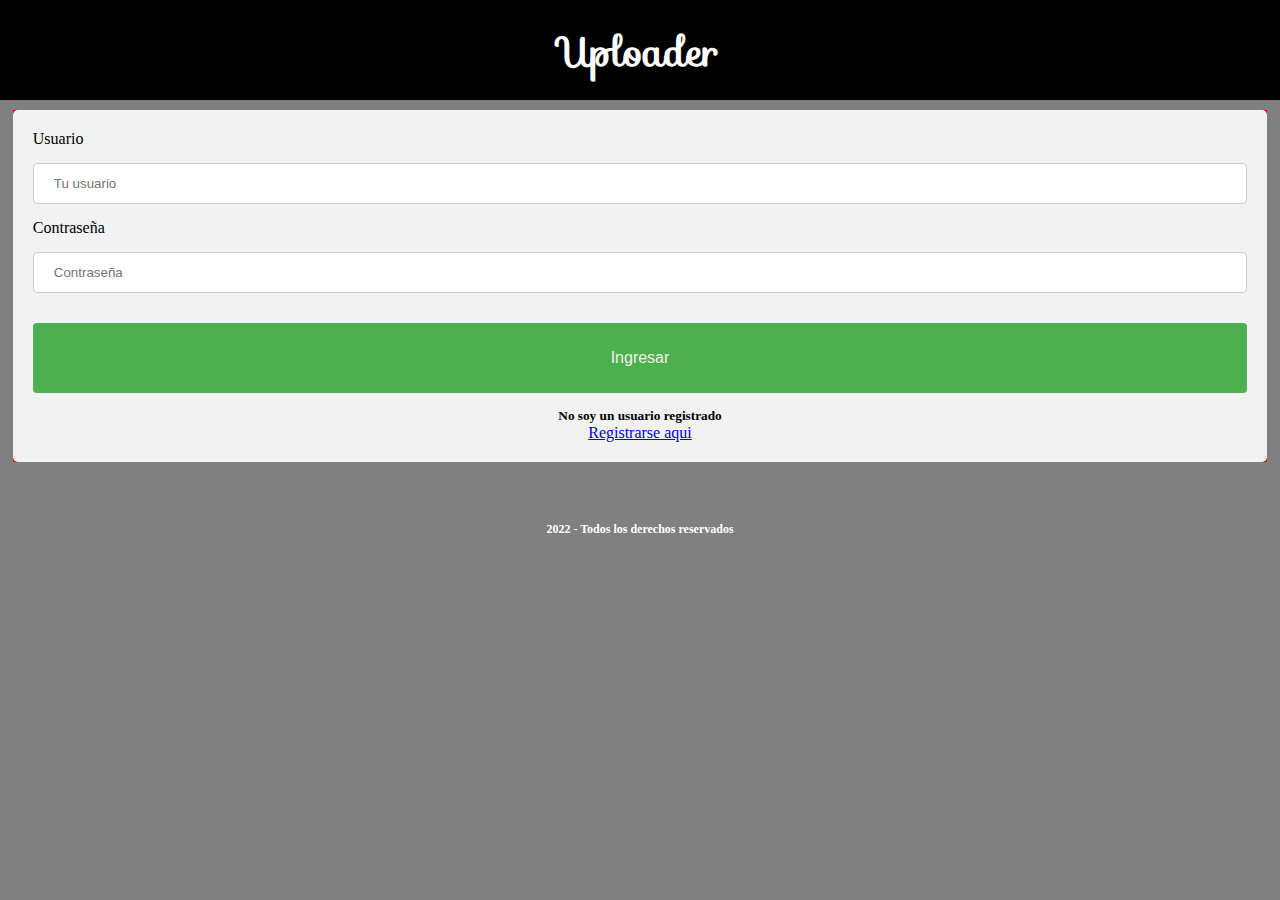
<file: index.html>
<!DOCTYPE html>
<html lang="en">

<head>
  <meta charset="UTF-8">
  <meta name="viewport" content="width=device-width, initial-scale=1.0">
  <meta http-equiv="X-UA-Compatible" content="ie=edge">
  <link rel="stylesheet" href="https://fonts.googleapis.com/css?family=Sofia">
  <link rel="stylesheet" href="css/index.css">

  <title>Uploader</title>
</head>

<body>

  <header>
    <div class="header_titulo">
      <h1>Uploader</h1>
    </div>
  </header>

  <div class="cuerpo">

    <div class="cuerpo_formulario">

      <form action="/action_page.php">
        <label for="fname">Usuario</label>
        <input type="text" id="fname" name="firstname" placeholder="Tu usuario">

        <label for="lname">Contraseña</label>
        <input type="password" id="lname" name="lastname" placeholder="Contraseña">

      <button type="submit" name="button">Ingresar</button>

        

      <div class="formulario_registro">
        <h5>No soy un usuario registrado</h5><a href="pages/perfil.html">Registrarse aqui</a>
      </div>

      </form>

    </div>
  </div>

  <footer>
    <div class="footer_legenda">
      <h5>2022 - Todos los derechos reservados</h5>
    </div>

  </footer>
</body>

</html>
</file>
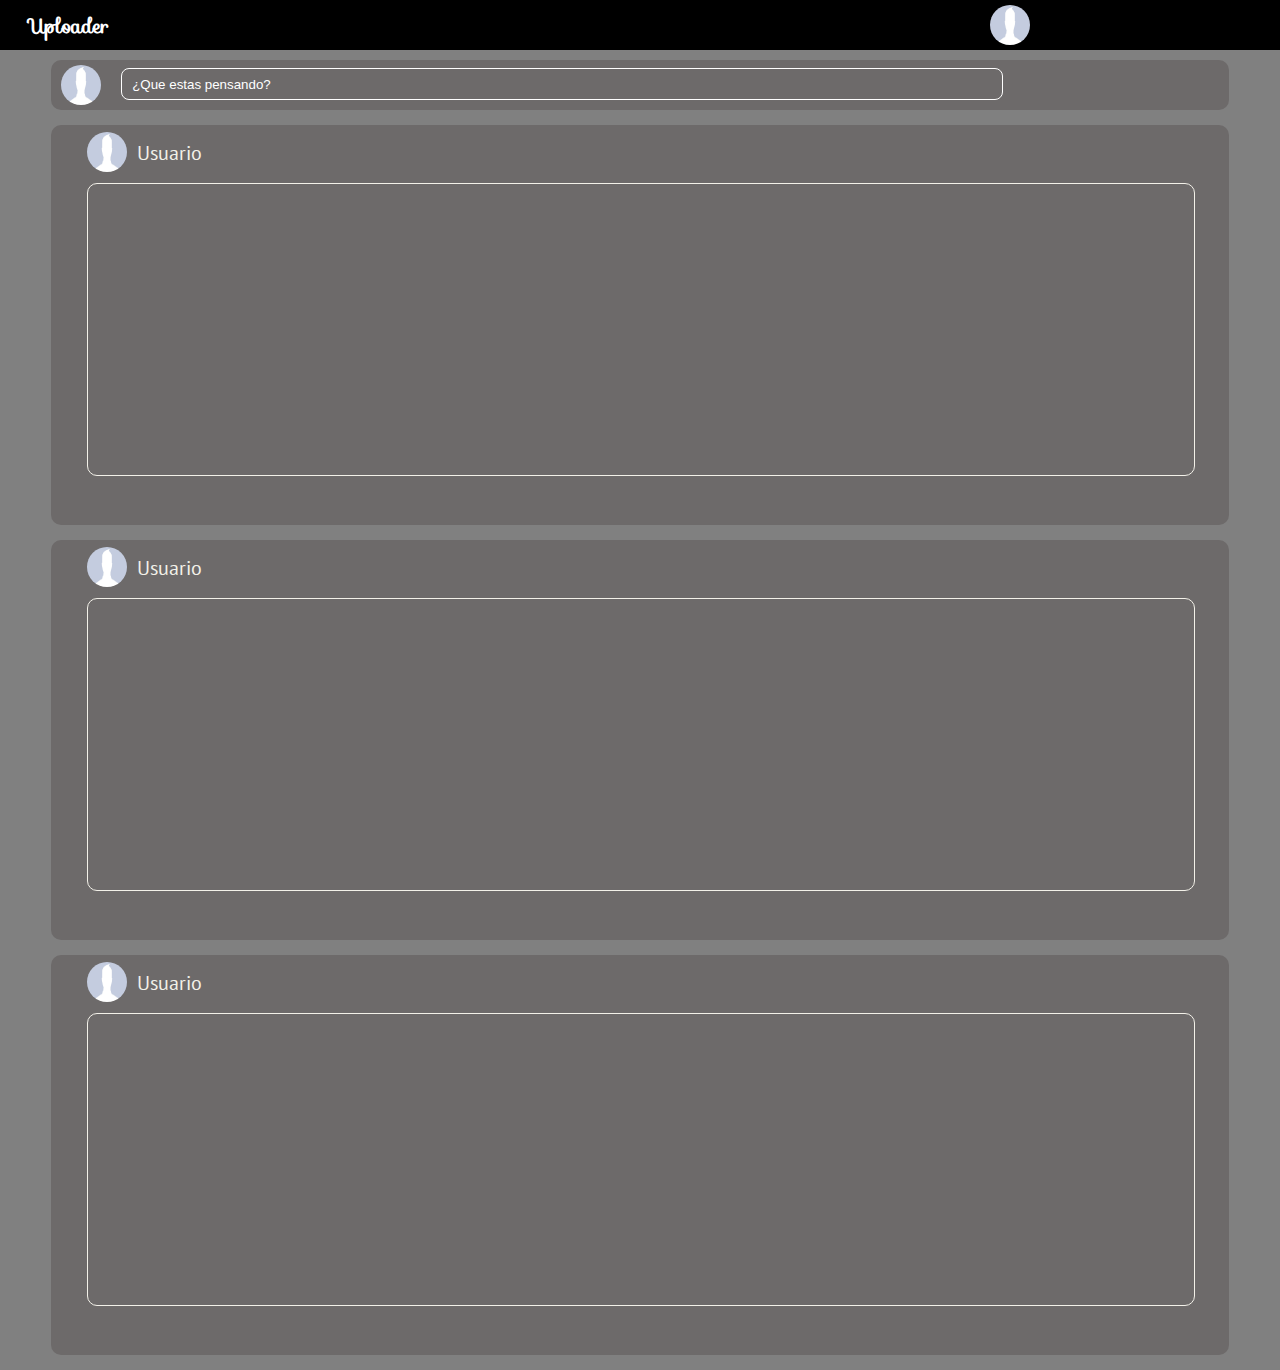
<file: pages/inicio.html>
<!DOCTYPE html>
<html lang="en">

<head>
  <meta charset="UTF-8">
  <meta name="viewport" content="width=device-width, initial-scale=1.0">
  <meta http-equiv="X-UA-Compatible" content="ie=edge">
  <link rel="stylesheet" href="../css/perfil.css">
  <link rel="stylesheet" href="https://fonts.googleapis.com/css?family=Sofia">
  <link rel="preconnect" href="https://fonts.googleapis.com">
  <link rel="preconnect" href="https://fonts.gstatic.com" crossorigin>
  <link href="https://fonts.googleapis.com/css2?family=PT+Sans&display=swap" rel="stylesheet">
  <title>UPLOADER / Perfil</title>
</head>

<body>
  <header>
    <div class="header_titulo">
      <h1> <a href="#"> Uploader </a></h1>
    </div>
    <div class="header_perfil">
      <a href="perfil.html"><img src="../media/perfil.jpg" alt=""></a>
    </div>
  </header>


  <div class="cuerpo">

    <div class="cuerpo_publicacion">
      <div class="publicacion_foto">
        <a href="perfil.html"><img src="../media/perfil.jpg" alt=""></a>
      </div>

      <div class="publicacion_texto">
        <a href="modperfil/publicacion.html"> <input type="text" name="" value="" placeholder="¿Que estas pensando?" > </a>
      </div>

    </div>

    <div class="cuerpo_archivossubidos">
      <div class="archivos_perfil">
        <img src="../media/perfil.jpg" alt="">
        <h4>Usuario</h4>
      </div>
      <div class="archivos_contenido">

      </div>
      <div class="archivos_footer">

      </div>
    </div>

    <div class="cuerpo_archivossubidos">
      <div class="archivos_perfil">
        <img src="../media/perfil.jpg" alt="">
        <h4>Usuario</h4>
      </div>
      <div class="archivos_contenido">

      </div>
      <div class="archivos_footer">

      </div>
    </div>

    <div class="cuerpo_archivossubidos">
      <div class="archivos_perfil">
        <img src="../media/perfil.jpg" alt="">
        <h4>Usuario</h4>
      </div>
      <div class="archivos_contenido">

      </div>
      <div class="archivos_footer">

      </div>
    </div>

  </div>
</body>

</html>
</file>
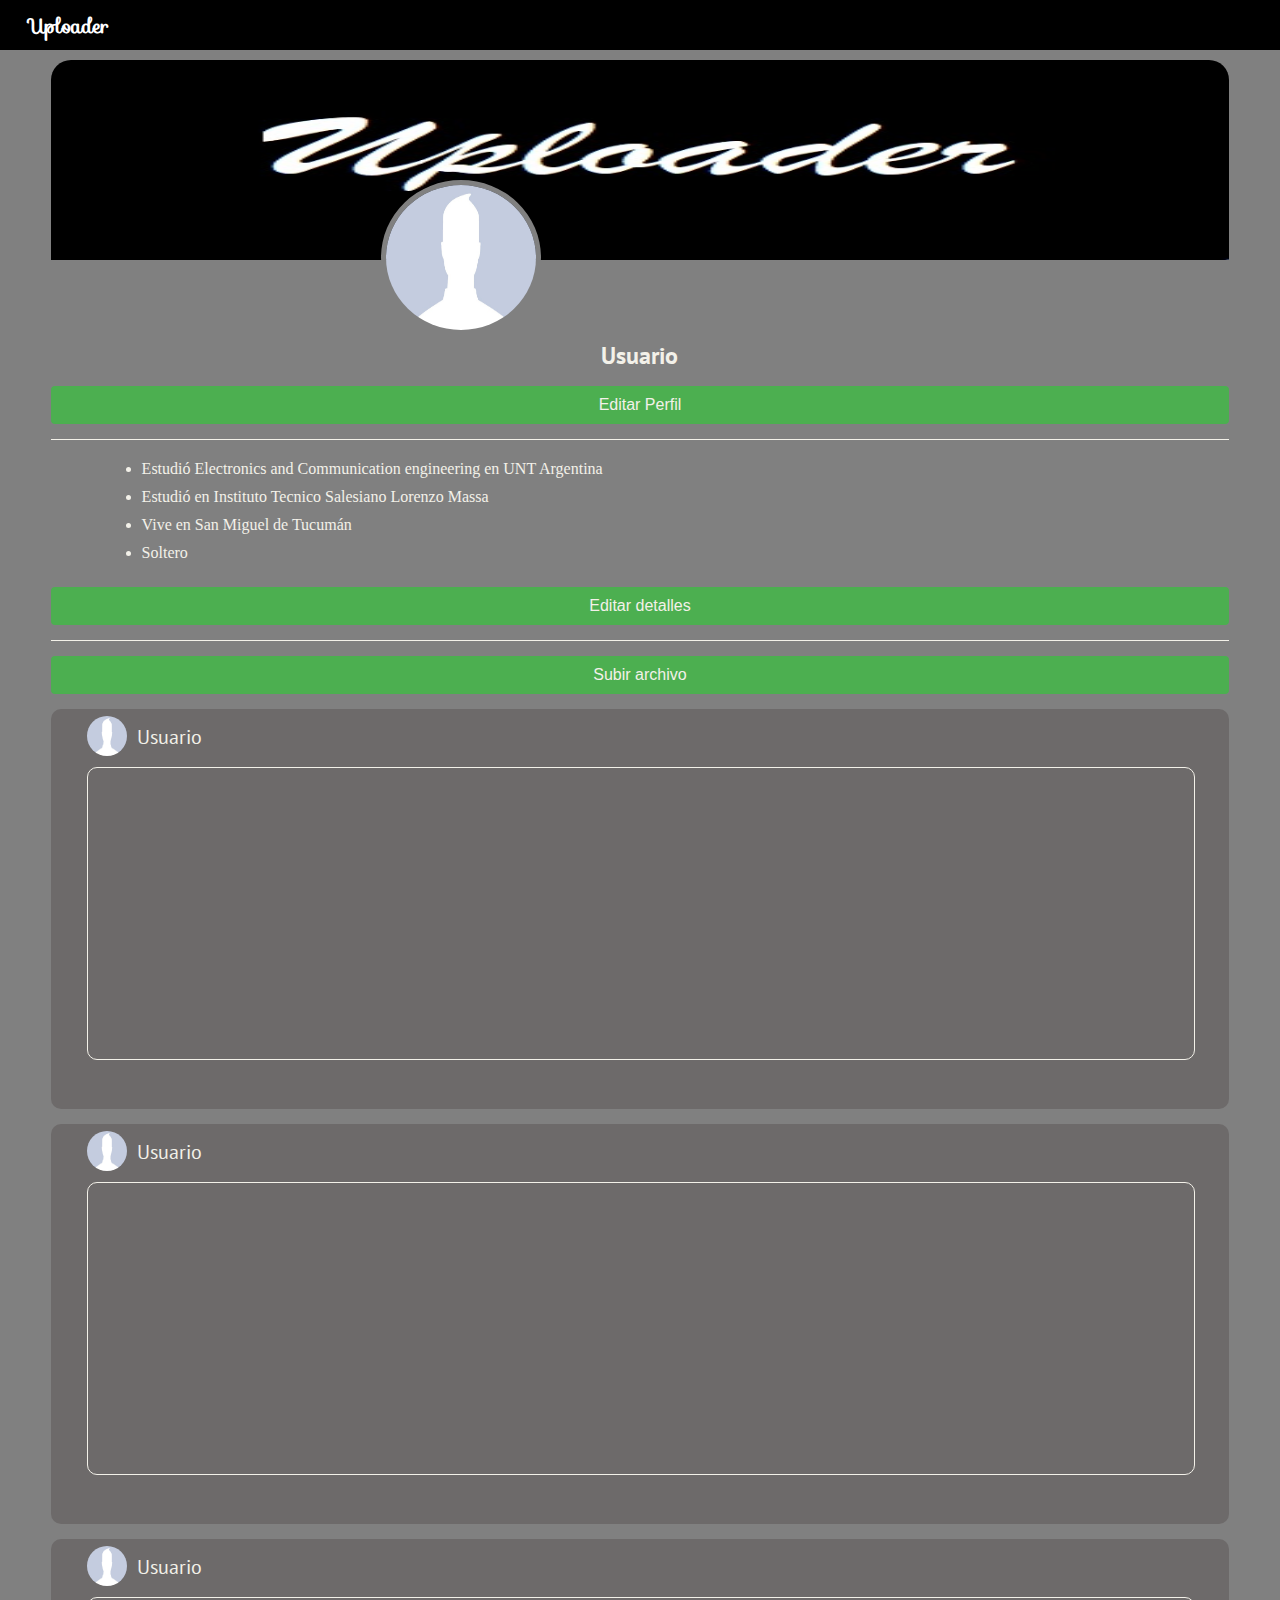
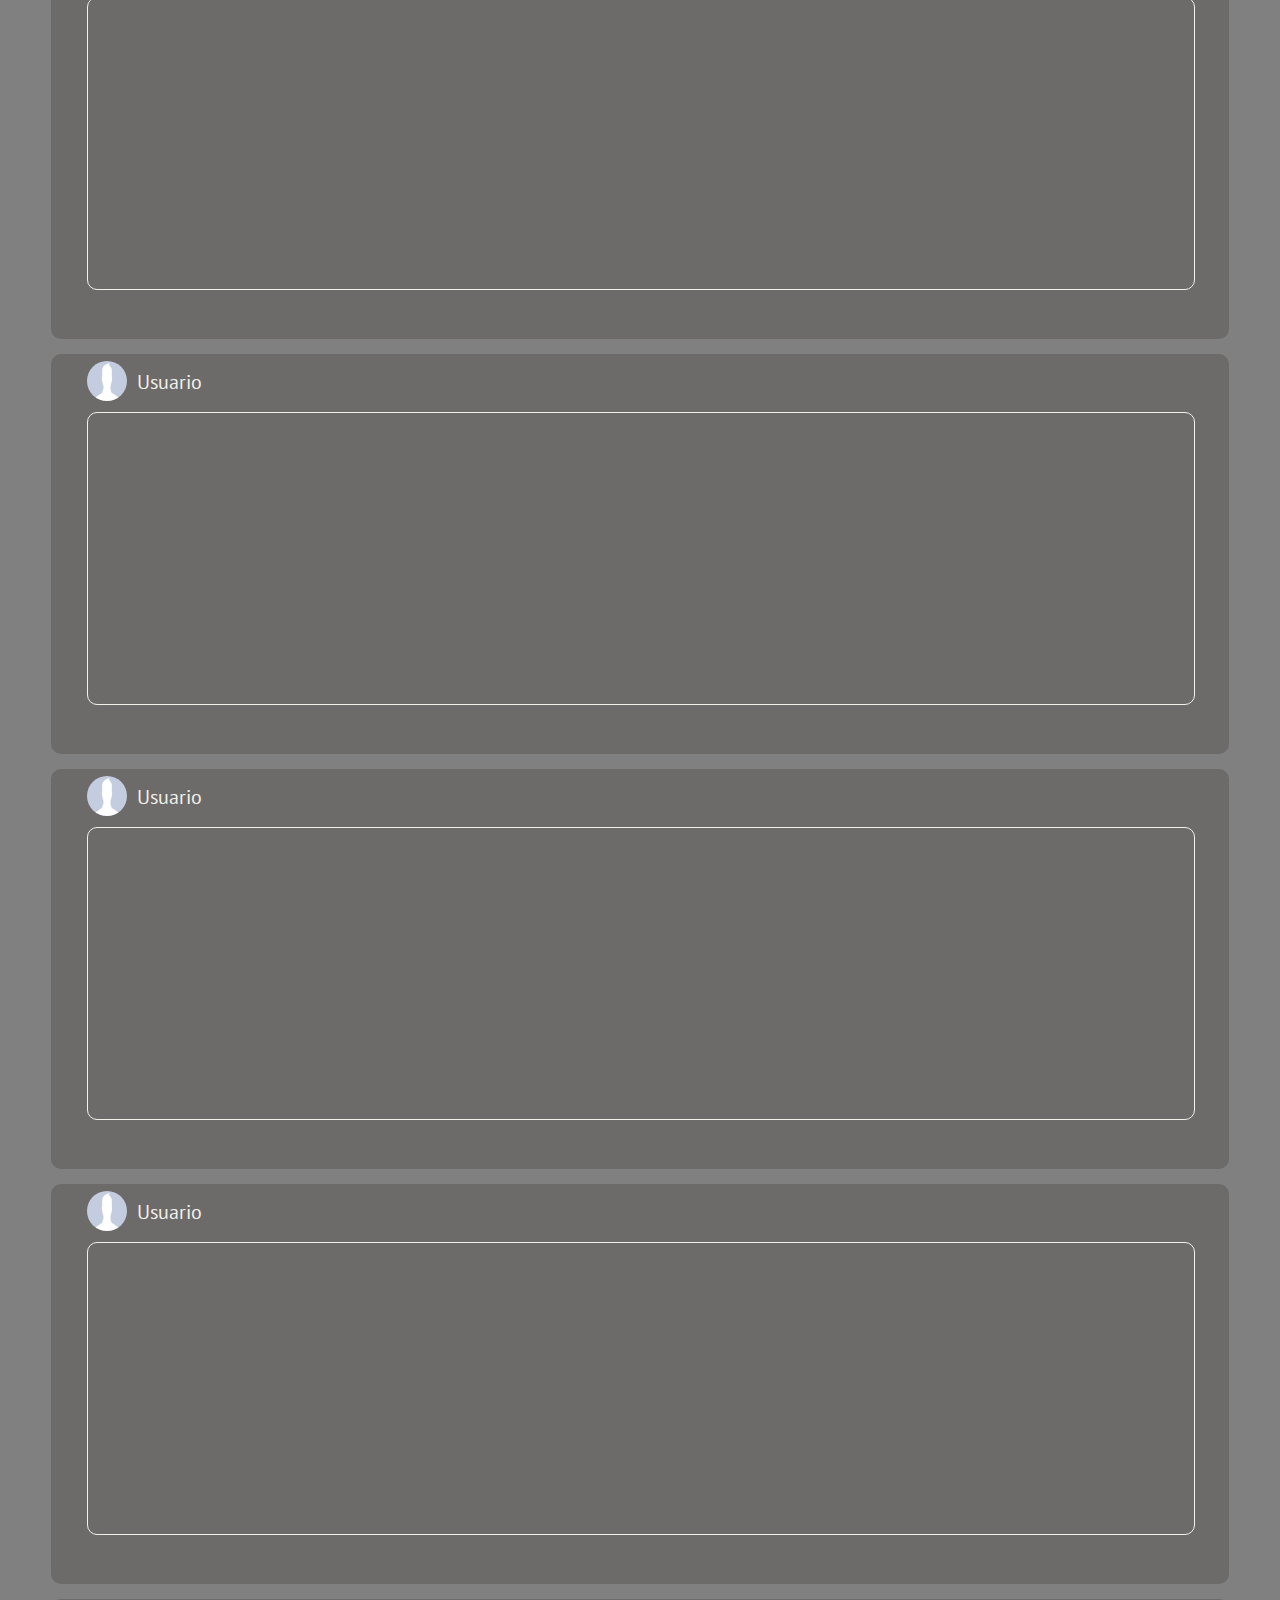
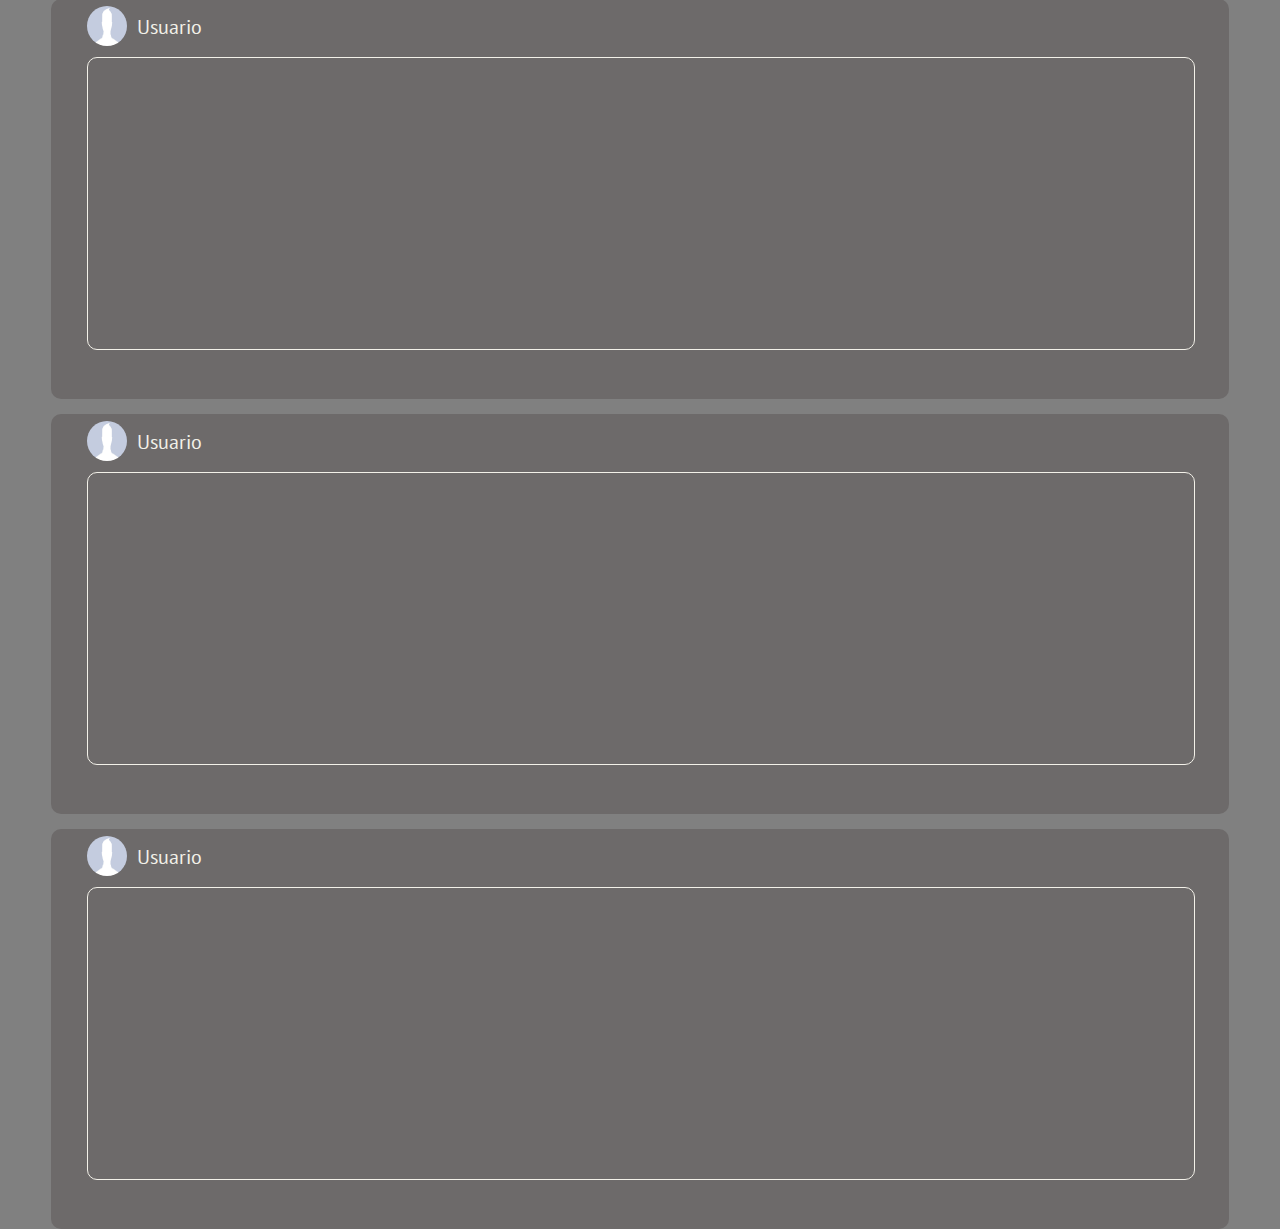
<file: pages/perfil.html>
<!DOCTYPE html>
<html lang="en">

<head>
  <meta charset="UTF-8">
  <meta name="viewport" content="width=device-width, initial-scale=1.0">
  <meta http-equiv="X-UA-Compatible" content="ie=edge">
  <link rel="stylesheet" href="../css/perfil.css">
  <link rel="stylesheet" href="https://fonts.googleapis.com/css?family=Sofia">
  <link rel="preconnect" href="https://fonts.googleapis.com">
  <link rel="preconnect" href="https://fonts.gstatic.com" crossorigin>
  <link href="https://fonts.googleapis.com/css2?family=PT+Sans&display=swap" rel="stylesheet">
  <title>UPLOADER / Perfil</title>
</head>

<body>
  <header>
    <div class="header_titulo">
      <h1> <a href="inicio.html"> Uploader </a></h1>
    </div>

  </header>

  <div class="cuerpo">

    <div class="cuerpo_portada">

      <div class="imagen_portada">
        <img src="../media/portada2.jpg" alt="">
      </div>
      <div class="portada_perfil">
        <img src="../media/perfil.jpg" alt="">
      </div>
    </div>

    <div class="cuerpo_debajoPortada">
      <div class="cuerpo_usuario">
        <h2>Usuario</h2>
      </div>
      <a href="modperfil/editportada.html">  <button type="button" name="button">Editar Perfil</button></a>
      <div class="cuerpo_linea"></div>
      <div class="cuerpo_informacion">

        <ul>
          <li>
            <p>Estudió Electronics and Communication engineering en UNT Argentina</p>
          </li>
          <li>
            <p>Estudió en Instituto Tecnico Salesiano Lorenzo Massa</p>
          </li>
          <li>
            <p>Vive en San Miguel de Tucumán</p>
          </li>
          <li>
            <p>Soltero</p>
          </li>

        </ul>
      </div>
      <button type="button" name="button">Editar detalles</button>
      <div class="cuerpo_linea"></div>

    <a href="modperfil/subir.html">  <button type="button" name="button">Subir archivo</button></a>


      <div class="cuerpo_archivossubidos">
          <div class="archivos_perfil">
              <img src="../media/perfil.jpg" alt=""> <h4>Usuario</h4>
          </div>
          <div class="archivos_contenido">

          </div>
          <div class="archivos_footer">

          </div>
      </div>


      <div class="cuerpo_archivossubidos">
          <div class="archivos_perfil">
              <img src="../media/perfil.jpg" alt=""> <h4>Usuario</h4>
          </div>
          <div class="archivos_contenido">

          </div>
          <div class="archivos_footer">

          </div>
      </div>

      <div class="cuerpo_archivossubidos">
          <div class="archivos_perfil">
              <img src="../media/perfil.jpg" alt=""> <h4>Usuario</h4>
          </div>
          <div class="archivos_contenido">

          </div>
          <div class="archivos_footer">

          </div>
      </div>

      <div class="cuerpo_archivossubidos">
          <div class="archivos_perfil">
              <img src="../media/perfil.jpg" alt=""> <h4>Usuario</h4>
          </div>
          <div class="archivos_contenido">

          </div>
          <div class="archivos_footer">

          </div>
      </div>

      <div class="cuerpo_archivossubidos">
          <div class="archivos_perfil">
              <img src="../media/perfil.jpg" alt=""> <h4>Usuario</h4>
          </div>
          <div class="archivos_contenido">

          </div>
          <div class="archivos_footer">

          </div>
      </div>

      <div class="cuerpo_archivossubidos">
          <div class="archivos_perfil">
              <img src="../media/perfil.jpg" alt=""> <h4>Usuario</h4>
          </div>
          <div class="archivos_contenido">

          </div>
          <div class="archivos_footer">

          </div>
      </div>

      <div class="cuerpo_archivossubidos">
          <div class="archivos_perfil">
              <img src="../media/perfil.jpg" alt=""> <h4>Usuario</h4>
          </div>
          <div class="archivos_contenido">

          </div>
          <div class="archivos_footer">

          </div>
      </div>

      <div class="cuerpo_archivossubidos">
          <div class="archivos_perfil">
              <img src="../media/perfil.jpg" alt=""> <h4>Usuario</h4>
          </div>
          <div class="archivos_contenido">

          </div>
          <div class="archivos_footer">

          </div>
      </div>

      <div class="cuerpo_archivossubidos">
          <div class="archivos_perfil">
              <img src="../media/perfil.jpg" alt=""> <h4>Usuario</h4>
          </div>
          <div class="archivos_contenido">

          </div>
          <div class="archivos_footer">

          </div>
      </div>




    </div>


  </div>



</body>

</html>
</file>
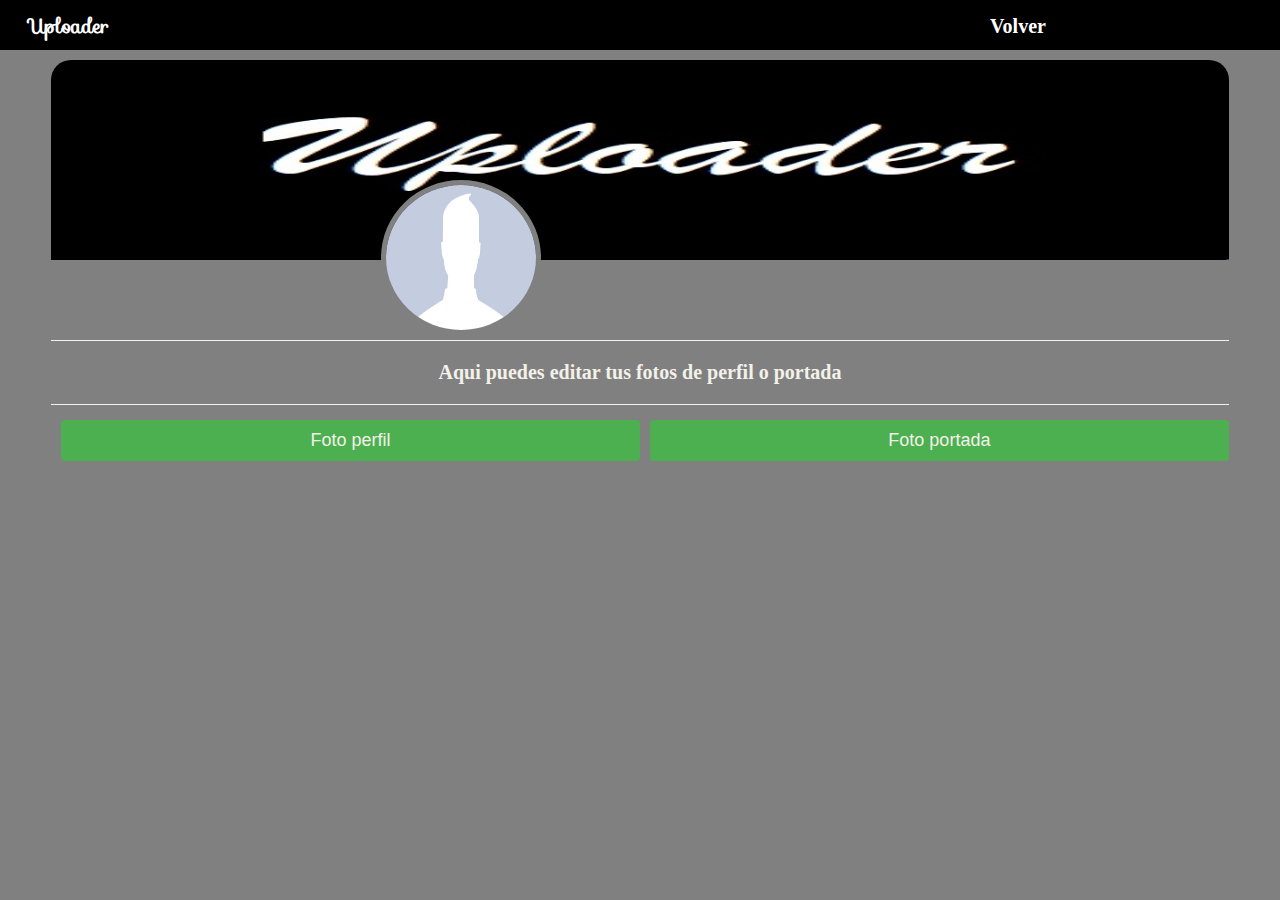
<file: pages/modperfil/editportada.html>
<!DOCTYPE html>
<html lang="en">

<head>
  <meta charset="UTF-8">
  <meta name="viewport" content="width=device-width, initial-scale=1.0">
  <meta http-equiv="X-UA-Compatible" content="ie=edge">
  <link rel="stylesheet" href="../../css/perfil.css">
  <link rel="stylesheet" href="https://fonts.googleapis.com/css?family=Sofia">
  <link rel="preconnect" href="https://fonts.googleapis.com">
  <link rel="preconnect" href="https://fonts.gstatic.com" crossorigin>
  <link href="https://fonts.googleapis.com/css2?family=PT+Sans&display=swap" rel="stylesheet">
  <title>UPLOADER / Editar Perfil</title>
</head>

<body>
  <header>
    <div class="header_titulo">
      <h1> <a href="../../index.html"> Uploader </a></h1>
    </div>
    <h2> <a href="../perfil.html"> Volver </a></h2>
  </header>

  <div class="cuerpo">


    <div class="cuerpo_portada">

      <div class="imagen_portada">
        <img src="../../media/portada2.jpg" alt="">
      </div>
      <div class="portada_perfil">
        <img src="../../media/perfil.jpg" alt="">
      </div>
    </div>


    <div class="cuerpo_debajoPortada">

      <div class="cuerpo_linea"></div>

      <div class="cuerpo_editarportada">
        <h1>Aqui puedes editar tus fotos de perfil o portada</h1>
      </div>
      <div class="cuerpo_linea"></div>
      <div class="cuerpo_botonesDeEdicion">
        <button type="button" name="button">Foto perfil</button>
        <button type="button" name="button">Foto portada</button>
      </div>










    </div>




  </div>




</body>

</html>
</file>
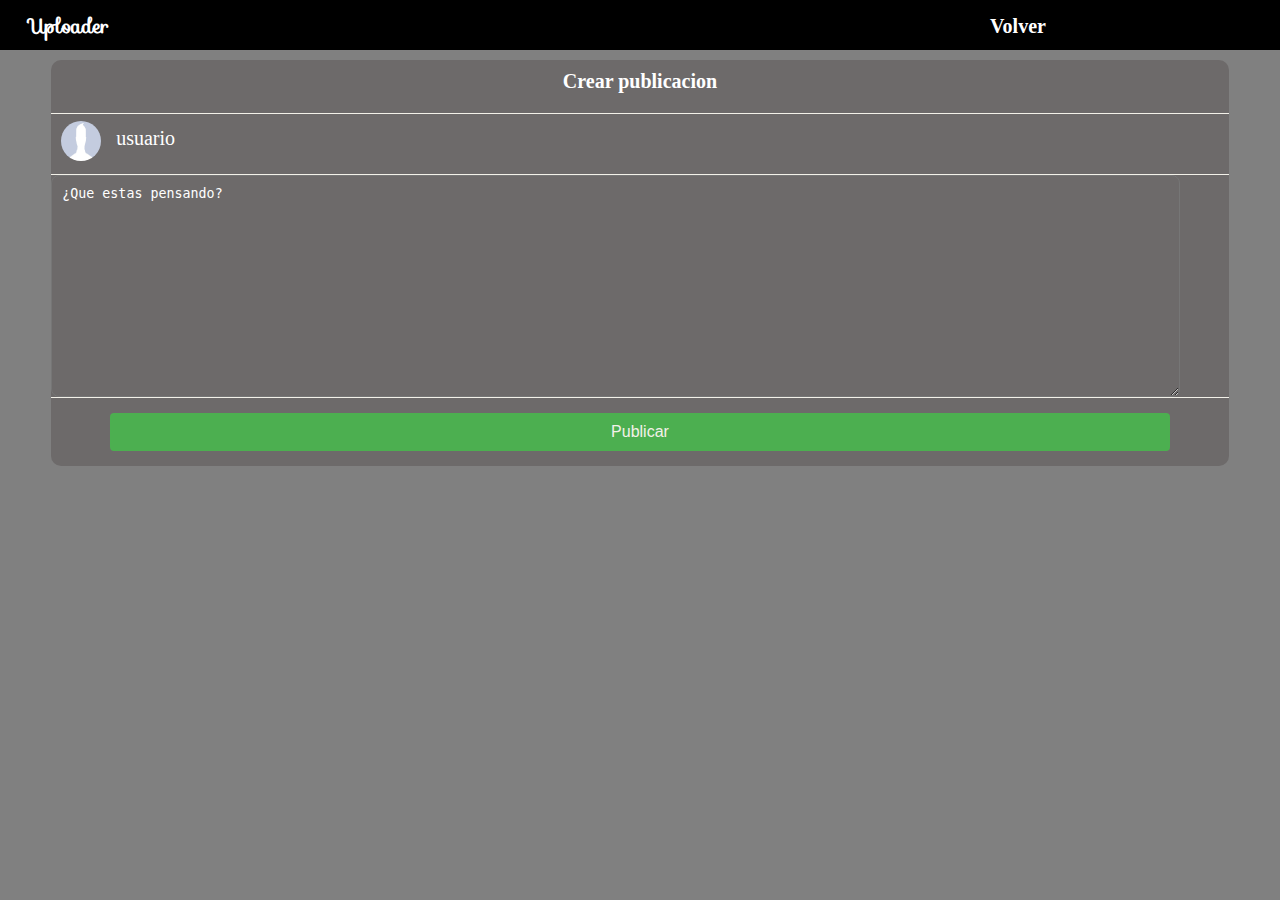
<file: pages/modperfil/publicacion.html>
<!DOCTYPE html>
<html lang="en">

<head>
  <meta charset="UTF-8">
  <meta name="viewport" content="width=device-width, initial-scale=1.0">
  <meta http-equiv="X-UA-Compatible" content="ie=edge">
  <link rel="stylesheet" href="../../css/perfil.css">
  <link rel="stylesheet" href="https://fonts.googleapis.com/css?family=Sofia">
  <link rel="preconnect" href="https://fonts.googleapis.com">
  <link rel="preconnect" href="https://fonts.gstatic.com" crossorigin>
  <link href="https://fonts.googleapis.com/css2?family=PT+Sans&display=swap" rel="stylesheet">
  <title>UPLOADER / Publicacion</title>
</head>

<body>

  <header>
    <div class="header_titulo">
      <h1> <a href="../inicio.html"> Uploader </a></h1>
    </div>
    <h2> <a href="../inicio.html"> Volver </a></h2>
  </header>

  <div class="cuerpo">


    <div class="cuerpo_publicacion2">
      <div class="cuerpo_publicacion2Titutlo">
        <h1>Crear publicacion</h1>
      </div>

      <div class="cuerpo_linea"></div>
        <form class="" action="#" method="post">

      <div class="cuerpo_publicacionPerfil">
        <a href="../perfil.html"><img src="../../media/perfil.jpg" alt=""></a>
        <h1>usuario</h1>
      </div>
      <div class="cuerpo_linea"></div>
      <div class="publicacion2_formulario">

          <textarea name="name" rows="8" cols="80" placeholder="¿Que estas pensando?"></textarea>
          <div class="cuerpo_linea"></div>
          <button type="button" name="button">Publicar</button>
        </form>
      </div>

    </div>

  </div>

</body>

</html>
</file>
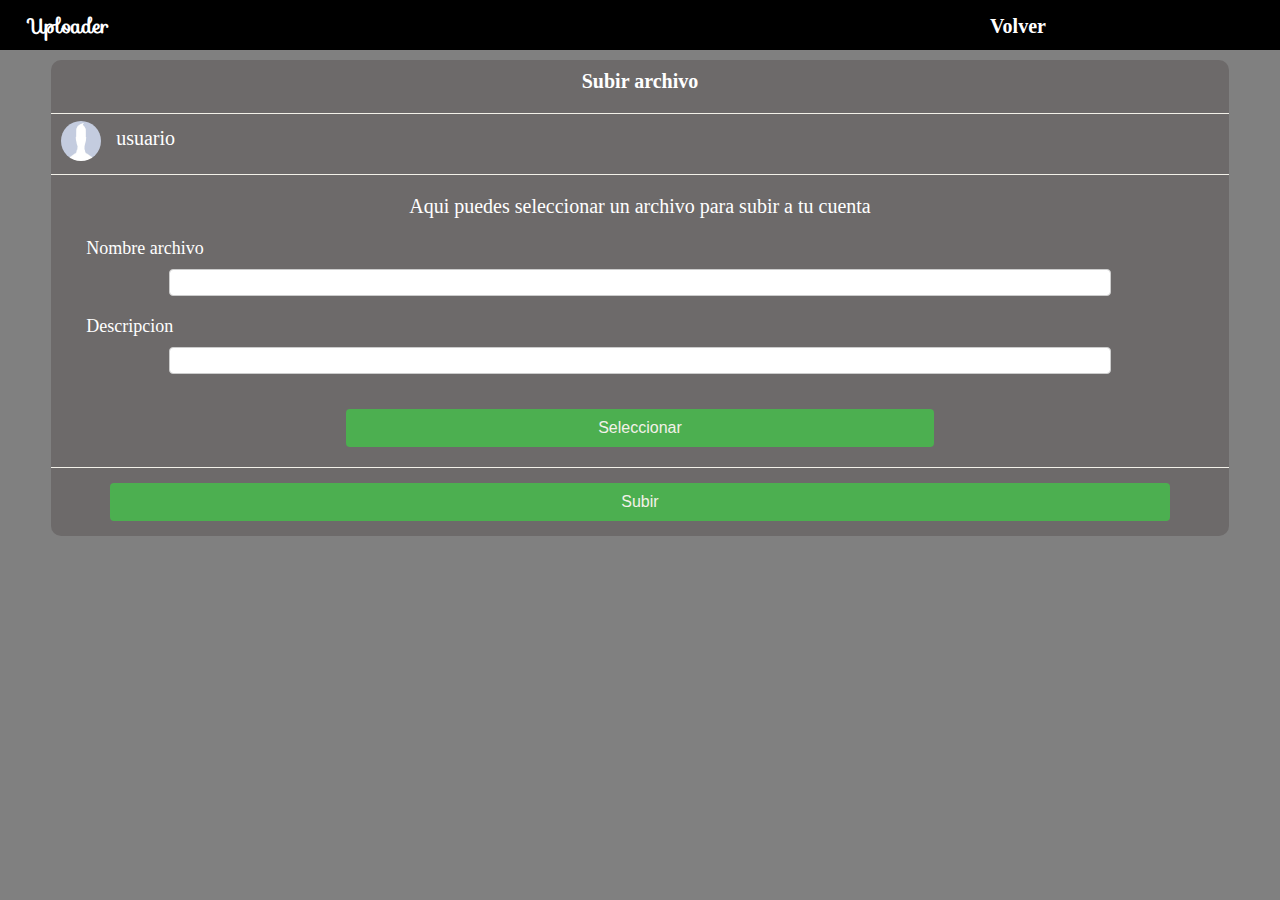
<file: pages/modperfil/subir.html>
<!DOCTYPE html>
<html lang="en">

<head>
  <meta charset="UTF-8">
  <meta name="viewport" content="width=device-width, initial-scale=1.0">
  <meta http-equiv="X-UA-Compatible" content="ie=edge">
  <link rel="stylesheet" href="../../css/perfil.css">
  <link rel="stylesheet" href="https://fonts.googleapis.com/css?family=Sofia">
  <link rel="preconnect" href="https://fonts.googleapis.com">
  <link rel="preconnect" href="https://fonts.gstatic.com" crossorigin>
  <link href="https://fonts.googleapis.com/css2?family=PT+Sans&display=swap" rel="stylesheet">
  <title>UPLOADER / Publicacion</title>
</head>

<body>

  <header>
    <div class="header_titulo">
      <h1> <a href="../inicio.html"> Uploader </a></h1>
    </div>
    <h2> <a href="../perfil.html"> Volver </a></h2>
  </header>

  <div class="cuerpo">


    <div class="cuerpo_publicacion2">
      <div class="cuerpo_publicacion2Titutlo">
        <h1>Subir archivo</h1>
      </div>

      <div class="cuerpo_linea"></div>
      <form class="" action="#" method="post">

        <div class="cuerpo_publicacionPerfil">
          <a href="perfil.html"><img src="../../media/perfil.jpg" alt=""></a>
          <h1>usuario</h1>
        </div>
        <div class="cuerpo_linea"></div>
        <div class="publicacion2_formulario">

          <h1>Aqui puedes seleccionar un archivo para subir a tu cuenta</h1>
          <label for="fname">Nombre archivo</label>
          <input type="text" name="" value="">
          <label for="fname">Descripcion</label>
          <input type="text" name="" value="">
          <button type="button" name="button" id="subir">Seleccionar</button>
          <div class="cuerpo_linea"></div>
          <button type="button" name="button">Subir</button>


      </form>
    </div>

  </div>

  </div>

</body>

</html>
</file>
<file: css/index.css>
* {
  margin: 0;
  padding: 0;
  font: georgia;
}

body {
  background-color: grey;
  display: flex;
  flex-direction: column;
}
/*---------------HEADER-------------*/
header {
  width: 100%;
  height: 100px;
  background-color: black;
  display: flex;
  flex-direction: column;
}

.header_titulo {
  text-align: center;
  font-size: 20px;
  margin-top: 20px;
}

.header_titulo h1 {
  color: white;
  font-family: "Sofia";
}
/*---------------fin HEADER-------------*/

/*---------------cuerpo-------------*/
.cuerpo {
  width: 98%;
  margin-left: 1%;
  display: flex;
  flex-direction: column;
  background-color: red;
  margin-top: 10px;
}

.cuerpo_formulario{
  border-radius: 5px;
  background-color: #f2f2f2;
  padding: 20px;
}

input[type=text], select {
  width: 100%;
  padding: 12px 20px;
  margin: 15px 0;
  display: inline-block;
  border: 1px solid #ccc;
  border-radius: 4px;
  box-sizing: border-box;
}
input[type=password], select {
  width: 100%;
  padding: 12px 20px;
  margin: 15px 0;
  display: inline-block;
  border: 1px solid #ccc;
  border-radius: 4px;
  box-sizing: border-box;
}




input[type=submit] {
  width: 100%;
  background-color: #4CAF50;
  color: white;
  padding: 30px 10px;
  margin: 10px 0;
  border: none;
  border-radius: 4px;
  cursor: pointer;
  font-size: 17px;
}

button{
  width: 100%;
  height: 70px;
  background-color: #4CAF50;
  color: #F3F1E9;
  padding: 10px 10px;
  margin: 15px 0;
  border: none;
  border-radius: 4px;
  cursor: pointer;
  font-size: 16px;
}

input[type=submit]:hover {
  background-color: #45a049;
}


.formulario_registro{
text-align: center;
}
/*---------------fin cuerpo-------------*/
/*---------------fin footer-------------*/
footer {
  width: 100%;
  height: 100px;
  margin-top: 20px;
  display: flex;
  flex-direction: column;

}

.footer_legenda{
  text-align: center;
  margin-top: 40px;
}

.footer_legenda h5{
  color: white;
  font-size: 12px;
}
</file>
<file: css/perfil.css>
* {
  margin: 0;
  padding: 0;
}

body {
  background-color: grey;
  display: flex;
  flex-direction: column;
}

/*---------------HEADER-------------*/
header {
  width: 100%;
  height: 50px;
  background-color: black;
  display: flex;
  flex-direction: row;
}

.header_titulo {
  width: 50%;
  text-align: left;
  margin-left: 30px;
  font-size: 10px;
  margin-top: 10px;
}

.header_titulo h1 {
  color: white;
  font-family: "Sofia";
}

.header_titulo h1 a {
  text-decoration: none;
  color: white;
}

header h2 {
  margin-left: 25%;
  margin-top: 15px;
  font-size: 20px;
  text-align: right;
}

a {
  text-decoration: none;
  color: white;
}

.header_perfil{
  margin-top: 5px;
  margin-left: 25%;
}

.header_perfil img {
  width: 40px;
  height: 40px;
  border-radius: 50%;
}

/*---------------fin HEADER-------------*/
/*--------------- cuerpo-------------*/
.cuerpo {
  width: 92%;
  margin-left: 4%;
  display: flex;
  flex-direction: column;
  margin-top: 10px;
}



.cuerpo_portada {
  width: 92%;
  position: absolute;
}

.cuerpo_portada img {
  width: 100%;
  height: 200px;
  border-top-left-radius: 20px;
  border-top-right-radius: 20px;
  position: absolute;
  z-index: -1;
}

.cuerpo_publicacion{
  width: 100%;
  height: 50px;
  display: flex;
  flex-direction: row;
  background-color: #6D6A6A;
  margin-bottom: 15px;
  border-radius: 10px;
}


.publicacion_texto{
  width: 73%;
  margin-top: 8px;
  margin-left: 5px;
}


.publicacion_texto input[type=text]{
  width: 100%;
  height: 30px;
  border-radius: 8px;
  border: 1px white solid;
  padding-left: 10px;
  padding-right: 10px;
  background-color: #6D6A6A;
}
.publicacion_texto input::placeholder{
color:white;
}

.publicacion_foto{
  margin-right: 15px;
  margin-left: 10px;
  margin-top: 5px;
}


.publicacion_foto img {
  width: 40px;
  height: 40px;
  border-radius: 50%;
}

.cuerpo_publicacion2{
  width: 100%;
  display: flex;
  flex-direction: column;
  background-color: #6D6A6A;
  margin-bottom: 15px;
  border-radius: 10px;
}

.cuerpo_publicacion2Titutlo h1{
  text-align: center;
  font-size: 20px;
  color: white;
  margin-top: 10px;
  margin-bottom: 20px;
}

.publicacion2_formulario{
  display: flex;
  flex-direction: column;
  width: 100%;
  justify-content: center;
}

.publicacion2_formulario h1{
  font-size: 20px;
  color: white;
  text-align: center;
  margin-top: 20px;
  margin-bottom: 20px;
  font-weight: normal;
}

.publicacion2_formulario label{
  margin-left: 35px;
  color: white;
  font-size: 18px;
}

.publicacion2_formulario input[type=text]{
  width: 80%;
  padding: 5px 5px;
  margin: 10px 0;
  display: inline-block;
  border: 1px solid #ccc;
  border-radius: 4px;
  box-sizing: border-box;
  margin-left: 10%;
  margin-bottom: 20px;
}

.publicacion2_formulario textarea{
  width: 94%;
  height: 200px;
  border-radius: 8px;
  color: white;
  background-color: #6D6A6A;
  padding: 10px;
}
.publicacion2_formulario textarea::placeholder{
color:white;
}

.publicacion2_formulario button{
  width: 90%;
  margin-left: 5%;
}

.publicacion2_formulario #subir{
width: 50%;
margin-left: 25%;
margin-bottom: 20px;
}

.cuerpo_publicacionPerfil{
width: 100%;
display: flex;
flex-direction: row;
height: 60px;
}

.cuerpo_publicacionPerfil img{
  width: 40px;
  height: 40px;
  border-radius: 50%;
  margin-top: 7px;
  margin-left: 10px;
}

.cuerpo_publicacionPerfil h1{
  font-size: 20px;
  color: white;
  margin-top: 13px;
  margin-left: 15px;
  font-weight: normal;
}


.portada_perfil {
  width: 150px;
  height: 145px;
  position: absolute;
  top: 120px;
  left: 28%;
}

.portada_perfil img {
  width: 100%;
  height: 100%;
  border-radius: 50%;
  border: 5px grey solid;
}

.cuerpo_debajoPortada {
  margin-top: 280px;
  height: 200px;
  width: 100%;
}

.cuerpo_usuario {
  font-family: 'PT Sans', sans-serif;
  text-align: center;
  color: #F3F1E9;
}

button {
  width: 100%;
  background-color: #4CAF50;
  color: #F3F1E9;
  padding: 10px 10px;
  margin: 15px 0;
  border: none;
  border-radius: 4px;
  cursor: pointer;
  font-size: 16px;
}

.cuerpo_linea {
  width: 100%;
  height: 1px;
  background-color: #F3F1E9;
}

.cuerpo_informacion {
  width: 92%;
  margin-left: 4%;
  display: flex;
  flex-direction: column;
  margin-top: 10px;
}

.cuerpo_informacion ul {
  margin-left: 4%;
}

.cuerpo_informacion li {
  color: #F3F1E9;
}

.cuerpo_informacion p {
  color: #F3F1E9;
  margin-top: 10px;
  margin-bottom: 10px;
}

.cuerpo_archivossubidos {
  width: 100%;
  height: 400px;
  margin-bottom: 15px;
  background-color: #6D6A6A;
  border-radius: 10px;
  display: flex;
  flex-direction: column;
}

.archivos_perfil {
  width: 94%;
  margin-left: 3%;
  height: 60px;
  display: flex;
  flex-direction: row;
}

.archivos_perfil img {
  margin-top: 7px;
  width: 40px;
  height: 40px;
  border-radius: 50%;
}

.archivos_perfil h4 {
  margin-left: 10px;
  font-size: 20px;
  margin-top: 15px;
  font-family: 'PT Sans', sans-serif;
  color: #F3F1E9;
  font-weight: normal;
}

.archivos_contenido {
  width: 94%;
  margin-left: 3%;
  height: 300px;
  border: 1px #F3F1E9 solid;
  border-radius: 10px;
}

.archivos_footer {
  width: 94%;
  margin-left: 3%;
  height: 50px;
}

.cuerpo_editarportada {
  margin-top: 20px;
  margin-bottom: 20px;
  text-align: center;
  color: #F3F1E9;
  font-size: 10px;
}

.cuerpo_botonesDeEdicion {
  width: 100%;
  display: flex;
  flex-direction: row;
  justify-content: space-between;
}

.cuerpo_botonesDeEdicion button {
  font-size: 18px;
  margin-left: 10px;
}

/*--------------- fin cuerpo-------------*/
</file>
